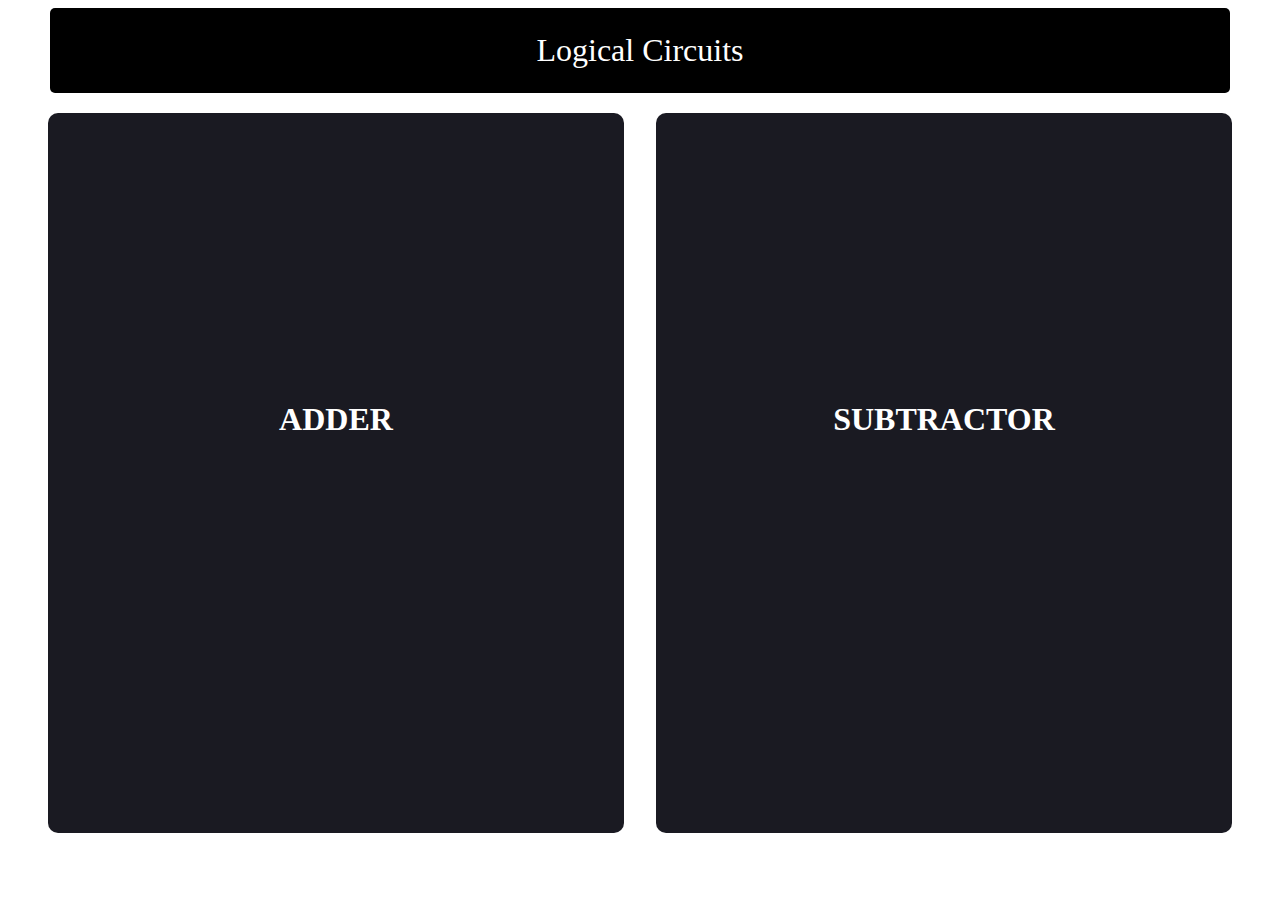
<file: index.html>
<!DOCTYPE html>
<html lang="en">
<head>
    <meta charset="UTF-8">
    <meta name="viewport" content="width=device-width, initial-scale=1.0">
    <title>Logical Circuits</title>
<link rel="stylesheet" href="styles.css">
</head>
<body>

    
    <div class="heading">
        Logical Circuits
    </div>
    <div class="container">
    
        <a class="add" href="./adder/index.html"><h1>ADDER</h1></a>
    
    
        <a  class="sub"   href="./subtractor/index.html"><h1>SUBTRACTOR</h1></a>

</div>

</body>
</html>
</file>
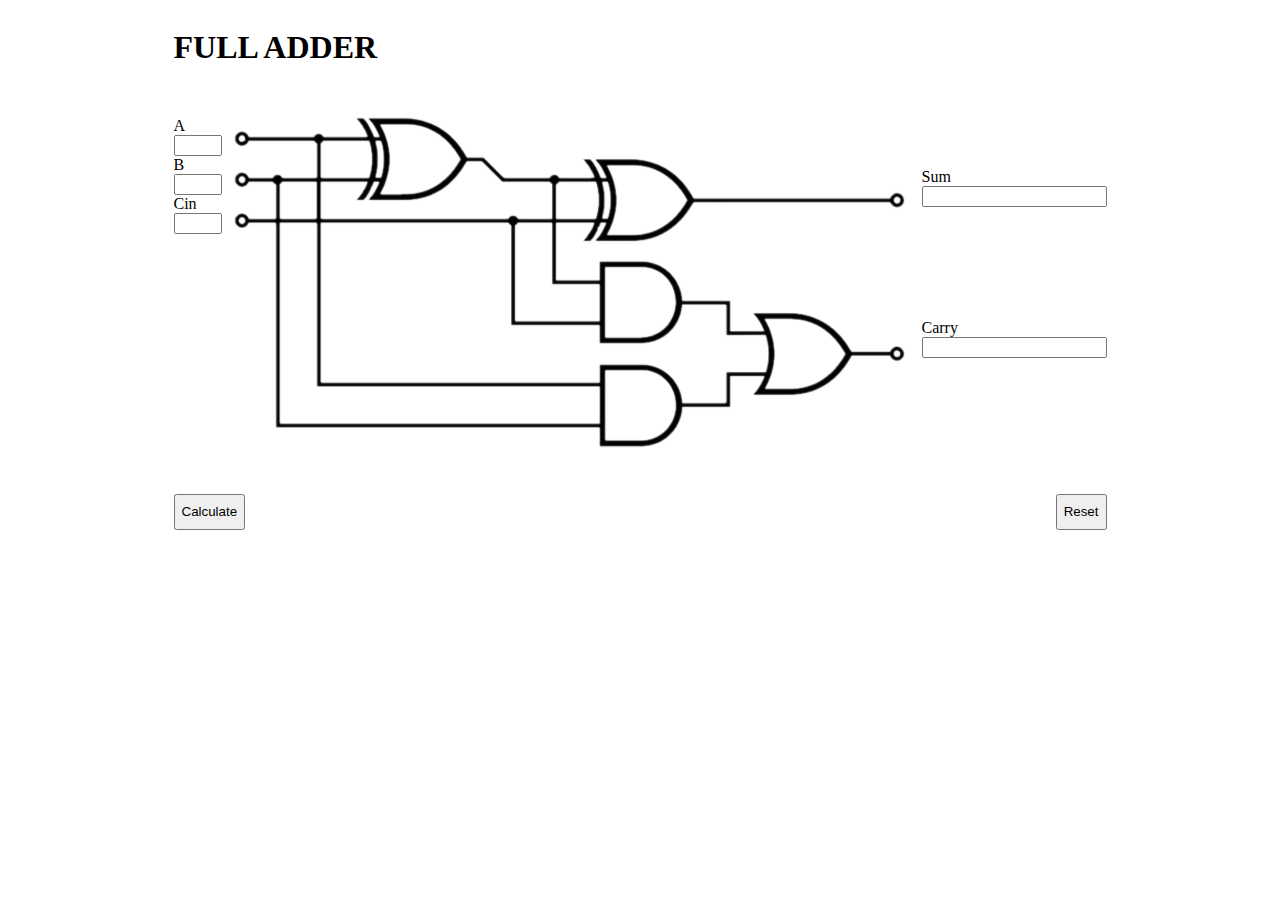
<file: adder/index.html>
<!DOCTYPE html>
<html lang="en">
<head>
    <meta charset="UTF-8">
    <meta name="viewport" content="width=device-width, initial-scale=1.0">
    <title>Full Adder</title>
    <link rel="stylesheet" href="styles.css">
</head>
<body>
    <div class="wrapper">
        <div class="container">
            <H1>FULL ADDER</H1>

            <div class="adder-parent-container">
    
                <div class="adder-inputs">
                    A<input type="number" id="A" min="0" max="1">
                    B<input type="number" id="B" min="0" max="1">
                    Cin<input type="number" id="Cin" min="0" max="1">
                </div>
    
                <img class="adder-image" src="img.png" alt="full_adder">
    
                <div class="adder-outputs">
                    Sum<input type="number" id="S" class="m">
                    Carry<input type="number" id="Cout">
                </div>
            </div>
            <br><br>
      <div class="output">
            <button id="calc">Calculate</button>

            <br><br>
            
            <button id="reset">Reset</button>
    </div><div>
        </div>
        </div>
        

    <script src="script.js"> </script>
</body>
</html>
</file>
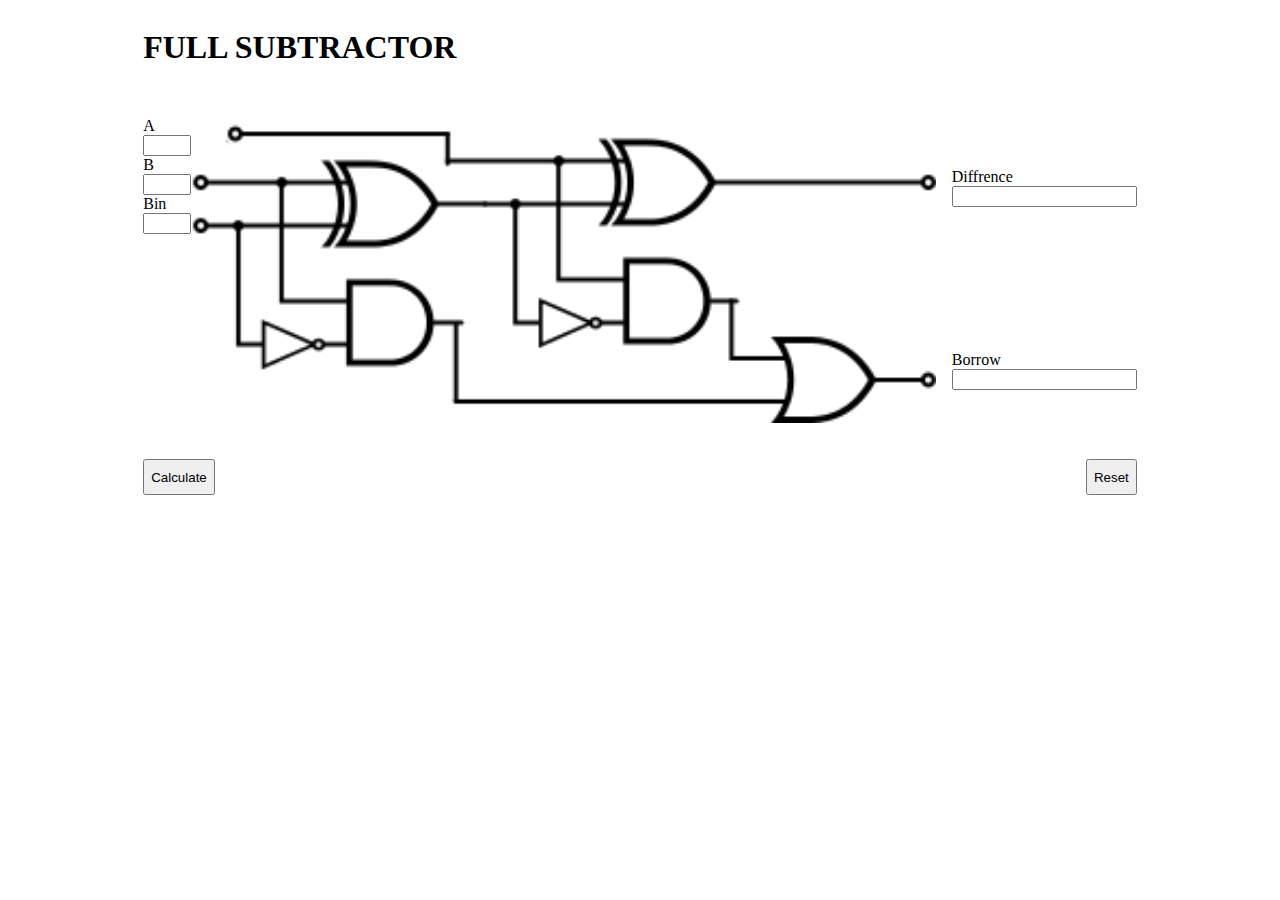
<file: subtractor/index.html>
<!DOCTYPE html>
<html lang="en">
<head>
    <meta charset="UTF-8">
    <meta name="viewport" content="width=device-width, initial-scale=1.0">
    <title>Full Subtractor</title>
    <link rel="stylesheet" href="styles.css">
</head>
<body>
    <div class="wrapper">
        <div class="container">
            <H1>FULL SUBTRACTOR</H1>

            <div class="adder-parent-container">
    
                <div class="adder-inputs">
                    A<input type="number" id="A" min="0" max="1">
                    B<input type="number" id="B" min="0" max="1">
                    Bin<input type="number" id="Bin" min="0" max="1">
                </div>
    
                <img class="adder-image" src="img.png" alt="full_sub" height="300rem">
    
                <div class="adder-outputs">
                    <div class="m">
                    Diffrence<input type="number" id="D">
                </div>
                    Borrow<input type="number" id="Bout">
                </div>
            </div>
            <br><br>
    
            <div class="output">
                <button id="calc">Calculate</button>
    
                <br><br>
                
                <button id="reset">Reset</button>
        </div><div>
    
        </div>
        </div>
        

    <script src="script.js"> </script>
</body>
</html>
</file>
<file: styles.css>
.container{
    display: flex;
    flex-direction: row;
    text-align: center;
    justify-content: center;


}
.add{
    width: 45vw;
    height:80vh;
    text-decoration: none;
    background-color: #1a1a22;

    margin:20px;
    margin-right: 1rem;
    border-radius: 10px;
    color: white;

    
    
}
.sub{
    width: 45vw;
    height: 80vh;
    text-decoration: none;
    background-color: #1a1a22;
    margin: 20px;
    margin-left: 1rem;
    border-radius: 10px;
    
    color: white;
    
}
.heading{
    margin: auto;
    width:88.5vw;
   text-align: center;
    font-size: 2rem;
    background-color: black;
    color: white;
    border-radius: 5px;
    padding: 1.5rem;
}
h1{
    margin-top: 32vh;
}
</file>
<file: adder/styles.css>
.wrapper{
    display: flex;
    align-items: center;
    justify-content: center;
}

.container{
    display: flex;
    flex-direction: column;
}
.adder-parent-container{
    display: flex;
}
.adder-inputs{
    display: flex;
    margin-top: 1.8rem;
    flex-direction: column;
}
.adder-outputs{
    display: flex;
    margin-top: 5rem;
    flex-direction: column;
}
.m{
    margin-bottom: 7rem;
}

.output{
    display: flex;
    justify-content: space-between;
}
</file>
<file: subtractor/styles.css>
.wrapper{
    display: flex;
    align-items: center;
    justify-content: center;
}
.adder-image{
    margin-top: 2.2rem;
}
.container{
    display: flex;
    flex-direction: column;
}
.adder-parent-container{
    display: flex;
}
.adder-inputs{
    display: flex;
    margin-top: 1.8rem;
    flex-direction: column;
}
.adder-outputs{
    display: flex;
    margin-left: 1rem;
    margin-top: 5rem;
    flex-direction: column;
}
.m{
    display: flex;
    flex-direction: column;
    margin-bottom: 9rem;
}

.output{
    display: flex;
    justify-content: space-between;
}
</file>
